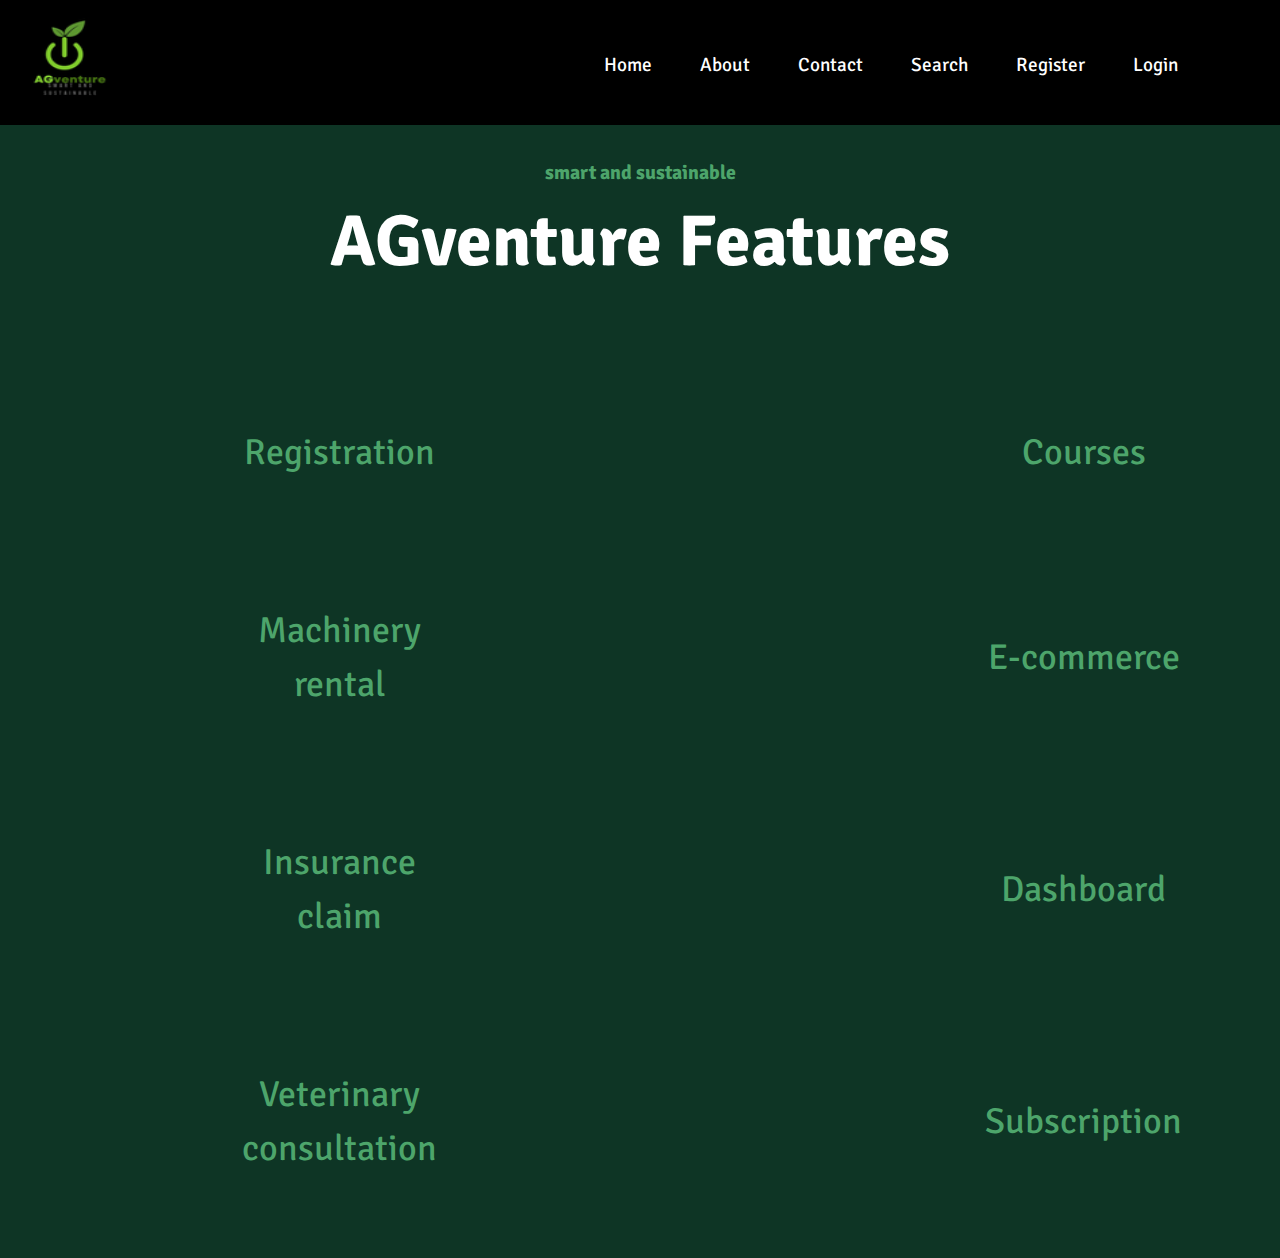
<file: index.html>
<!DOCTYPE html>
<html lang="en">
<head>
    <meta charset="UTF-8">
    <meta http-equiv="X-UA-Compatible" content="IE=edge">
    <meta name="viewport" content="width=device-width, initial-scale=1.0">
    <title>Document</title>
    <link rel="stylesheet" type="text/css" href="style.css">
    <script src="nav.js" defer></script>
    <link rel="preconnect" href="https://fonts.googleapis.com">
    <link rel="preconnect" href="https://fonts.gstatic.com" crossorigin>
    <link href="https://fonts.googleapis.com/css2?family=Signika:wght@500&display=swap" rel="stylesheet">
</head>
<body class="home">
    <header class="primary-header flex">
        <div>
            <img src="logo1.png" alt="Logo"  height="115px" width="135px" >
        </div>

        <button class="mobile-nav-toggle" aria-controls="primary-navigation" aria-expanded="false"> 
            <!-- <span class="sr-only">Menu</span> -->
         </button>

        <nav>
            <ul data-visible="false" id="primary-navigation" class="primary-navigation flex">
                <li><a href="">Home</a></li>
                <li><a href="">About</a></li>
                <li><a href="">Contact</a></li>
                <li><a href="">Search</a></li>
                <li><a href="registration.html">Register</a></li>
                <li><a href="login.html">Login</a></li>
            </ul>
        </nav>
    </header>
    <h5>smart and sustainable</h5>
    <h1>AGventure Features</h1>
    

    <main class="testimonial-grid">
        <article class="testimonial testimonial1" id="t1">Registration</article>
        <article class="testimonial testimonial2" id="t2">Machinery rental </article>
        <article class="testimonial testimonial3" id="t3">Insurance claim</article>
        <article class="testimonial testimonial4" id="t4">Veterinary consultation</article>
        <article class="testimonial img" id="t5"></article>
        <article class="testimonial testimonial6" id="t6">Courses</article>
        <article class="testimonial testimonial7" id="t7">E-commerce</article>
        <article class="testimonial testimonial8" id="t8">Dashboard</article>
        <article class="testimonial testimonial9" id="t9">Subscription</article>
    </main>

</body>
</html>
</file>
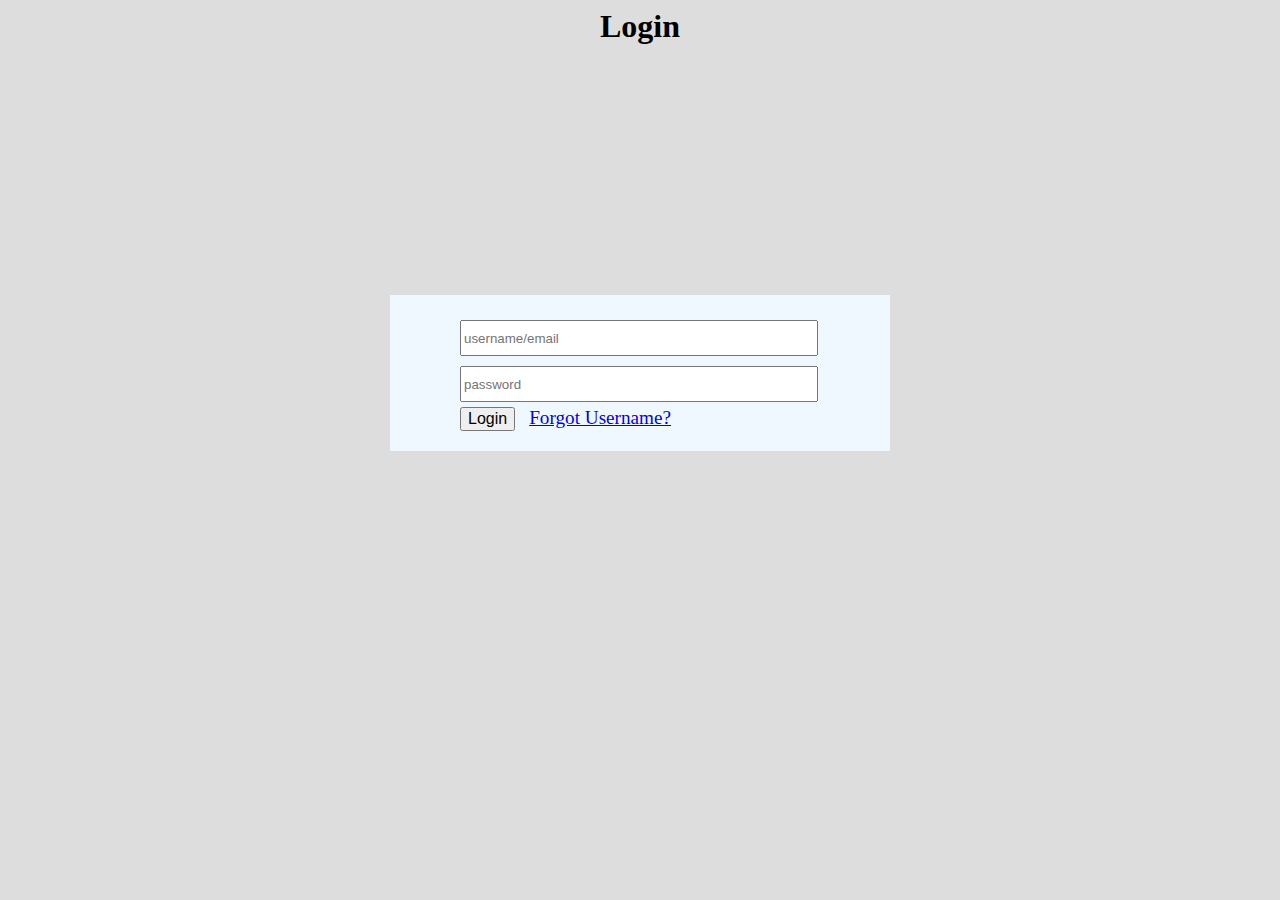
<file: login.html>
<!DOCTYPE html>
<html lang="en">
<head>
    <meta charset="UTF-8">
    <meta http-equiv="X-UA-Compatible" content="IE=edge">
    <meta name="viewport" content="width=device-width, initial-scale=1.0">
    <title>Document</title>
    <link rel="stylesheet" href="stylelogin.css">
</head>
<body>
    <center><h1 class="h1">Login</h1></center>
    <div class="container">
        <form action="#" method="get">
            <div class="box">
                <input class="tbox"  type="email" title="username" placeholder="username/email"/> <br>
                <input class="tbox" type="password" size="22" title="username" placeholder="password"/> <br>
                <button class="btn" type="submit" class="btn">Login</button>
                <a class="forgot" href="#">Forgot Username?</a>
            </div>
        </form>
    </div>
</body>
</html>
</file>
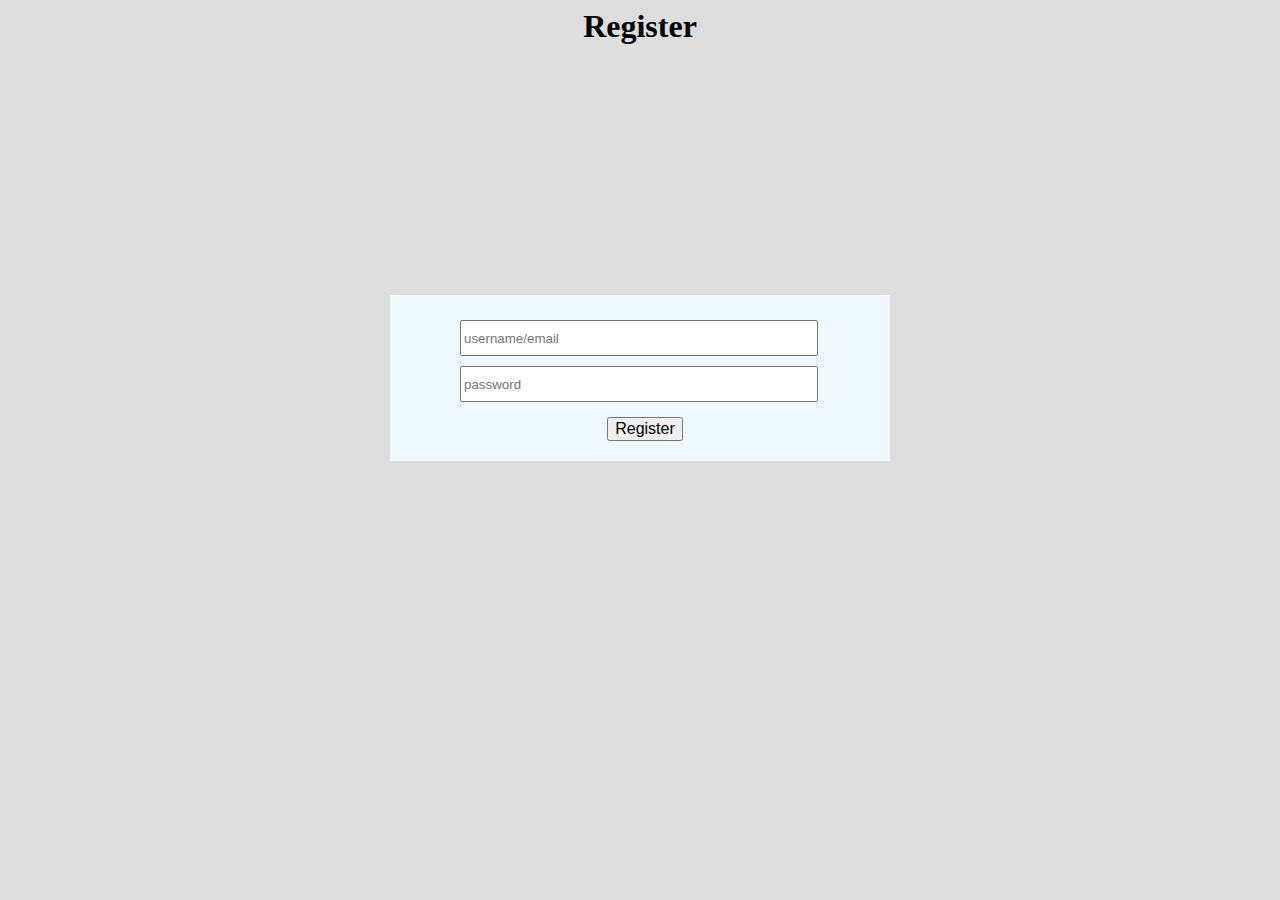
<file: registration.html>
<!DOCTYPE html>
<html lang="en">
<head>
    <meta charset="UTF-8">
    <meta http-equiv="X-UA-Compatible" content="IE=edge">
    <meta name="viewport" content="width=device-width, initial-scale=1.0">
    <title>Document</title>
    <link rel="stylesheet" href="stylelogin.css">
</head>
<body>
    <center><h1 class="h1">Register</h1></center>
    <div class="container">
        <form action="#" method="get">
            <div class="box">
                <input class="tbox"  type="email" title="username" placeholder="username/email"/> <br>
                <input class="tbox" type="password" size="22" title="username" placeholder="password"/> <br>
                <center><button class="btn" style="margin-top: 10px;" type="submit" class="btn">Register</button></center>
            </div>
        </form>
    </div>
</body>
</html>
</file>
<file: style.css>
:root {
    --bgcolor:#0E3525;
    --hovercolor1:#274A3B;
    --hovercolor:#0E3122;
    --textcolor: #4DA56B;
  }

.flex {
    display: flex;
    gap: var(--gap, 1rem);
}

h1{
    text-align: center;
    margin-top: 0;
    font-size: 3em;
    color: white;
}

.logo {
    margin: 2rem;

}

.primary-header {
    align-items: center;
    justify-content: space-between;
}

.mobile-nav-toggle {
    display: none;
}

.primary-navigation {
    text-decoration: none;
}

.primary-navigation {
    list-style: none;
    padding: 0;
    margin: 0;

    background: hsl(0, 0%, 0%,0.95);
    /* backdrop-filter: blur(1rem); */
}

/* @supports (backdrop-filter: blur(1rem)){
    .primary-navigation {
        background: hsl(0, 0%, 100%,1);
        backdrop-filter: blur(1000rem);
    }

    a {
        text-decoration: none;
        color: white;
    }
} */

a {
    text-decoration: none;
    /* font-size: large;
    font-weight: 600;
    font-family: 'Times New Roman', Times, serif;*/
    color: white;
    font-size: 0.8em; 
}

@media (max-width: 70em) {
    .primary-navigation {
        --gap: 2em;

        position: fixed;
        z-index: 1000;
        inset: 0 0 0 60%;

        flex-direction: column;
        padding: min(10vh, 40rem) 2em;
        text-decoration: none;   
        list-style: none;
        

        transform: translateX(100%);
        transition: transform 350ms ease-in;
    }
    
    .primary-navigation[data-visible="true"]{
        transform: translateX(0%);
    }

    .mobile-nav-toggle {
            display: block;
            position: absolute;
            z-index: 9999;
            background-color: transparent;
            background-image: url(hamburger.png);
            width: 2rem;
            background-repeat: no-repeat;
            border: 0;
            aspect-ratio: 1;
            top: 1rem;
            right: 2rem;
        }

    .mobile-nav-toggle[aria-expanded="true"] {
        background-image: url("close.png");
    }
    
    a {
        text-decoration: none;
        color: white;
    }
    /* .testimonial {
        font-size: 5em;
    }  */
}


@media (min-width: 35em) {
    .primary-navigation {
        --gap: clamp(1.5rem, 5vw, 3rem);
        padding-block: 2rem;
        padding-inline: clamp(3rem, 8vw, 10rem);
    } 
}

body {
    line-height: 1.5;
    min-height: 100vh;
    background-color: var(--bgcolor);
    margin: 0;

    /* display: grid; */
    grid-template-rows: min-content 1fr;

    overflow-x: hidden;

}





.primary-header {
    background-color: black;
}


.testimonial-grid {
    display: grid;
    gap: 1.5rem;
    grid-template-areas: 
     'one'
     'two'
     'three'
     'four'
     'five'
     'six'
     'seven'
     'eight'
     'nine';
    padding-block: 2rem;
    width: 70%;
    margin-inline: auto;
}

.testimonial:nth-child(1){
    grid-area: one;
}

.testimonial:nth-child(2){
    grid-area: two;
}

.testimonial:nth-child(3){
    grid-area: three;
}

.testimonial:nth-child(4){
    grid-area: four;
}

.testimonial:nth-child(5){
    grid-area: five;
}

.testimonial:nth-child(6){
    grid-area: six;
}

.testimonial:nth-child(7){
    grid-area: seven;
}

.testimonial:nth-child(8){
    grid-area: eight;
}

.testimonial:nth-child(9){
    grid-area: nine;
}

.testimonial {
    /* background-color: pink; */
    text-align: center;
    vertical-align: middle;
    padding-block: 50px;
    padding-left: 50px;
    padding-right: 50px; 
    font-size: 1.5em;
    color: var(--textcolor);
}

.testimonial:hover{
    background-color: var(--hovercolor);
}


.testimonial:nth-child(5) {
    min-width: 300px;
}


@media (min-width: 30em) {
    .testimonial-grid {
        grid-template-areas: 
        'one five six'
        'two five seven'
        'three five eight'
        'four five nine'
        ;
    }

    .testimonial:hover{
        background-color: var(--hovercolor);
    }

    .testimonial {
        display: flex;
        justify-content: center;
        align-items: center;
        color: var(--textcolor);
        font-size: 1.5em;
        /* background-color: #0E3525; */
        /* background-color: #274A3B; */
    }

    .testimonial:hover{
        color: white;
        cursor: pointer;
    }

}

@media (max-width: 70rem) {
    .testimonial-grid {
        grid-template-areas: 
     'one'
     'two'
     'three'
     'four'
     /* 'five' */
     'six'
     'seven'
     'eight'
     'nine';
    }

    .testimonial {
        display: flex;
        justify-content: center;
        align-items: center;
        background-color: var(--hovercolor);
        font-size: 0.9em;
        color: var(--textcolor);
    }

    h1 {
        color: white;
        font-size: 2em;
    }


    .testimonial:hover{
        color: white;
        cursor: pointer;
    }

    .primary-navigation {
        padding-block: 3em;
        /* padding-left: 5px; */
        /* position: fixed; */
    }

    .testimonial:nth-child(5){
        display: none;
    }
    
}



h5 {
    text-align: center;
    color: var(--textcolor);
    margin-bottom: 0;
}

h1 {
    color: white;
}

body {
    font-family: 'Signika', sans-serif;
    font-size: 24px;
}

.img {
    background-image: url('https://images.unsplash.com/photo-1571867424488-4565932edb41?ixlib=rb-1.2.1&ixid=MnwxMjA3fDB8MHxwaG90by1wYWdlfHx8fGVufDB8fHx8&auto=format&fit=crop&w=687&q=80');
    background-size: 500px 800px;
    background-repeat: no-repeat;
}
</file>
<file: stylelogin.css>
body {
    background-color: #ddd;
}

.container {
    padding-block: 20px;
    width: 500px;
    background-color: aliceblue;
    margin: 0 auto;
    margin-top: 250px;
}

.tbox {
    width: 350px;
    height: 30px;
    margin: 5px;
    margin-left: 20px;
}

.btn {
    margin-left: 20px;
    font-size: medium;
    margin-right: 10px;
}

.forgot {
   font-size: larger; 
}

.box {
    width: 400px;
    margin: 0 auto;
}

h1 {
    margin: 0;
    margin-bottom: 0;
}
</file>
